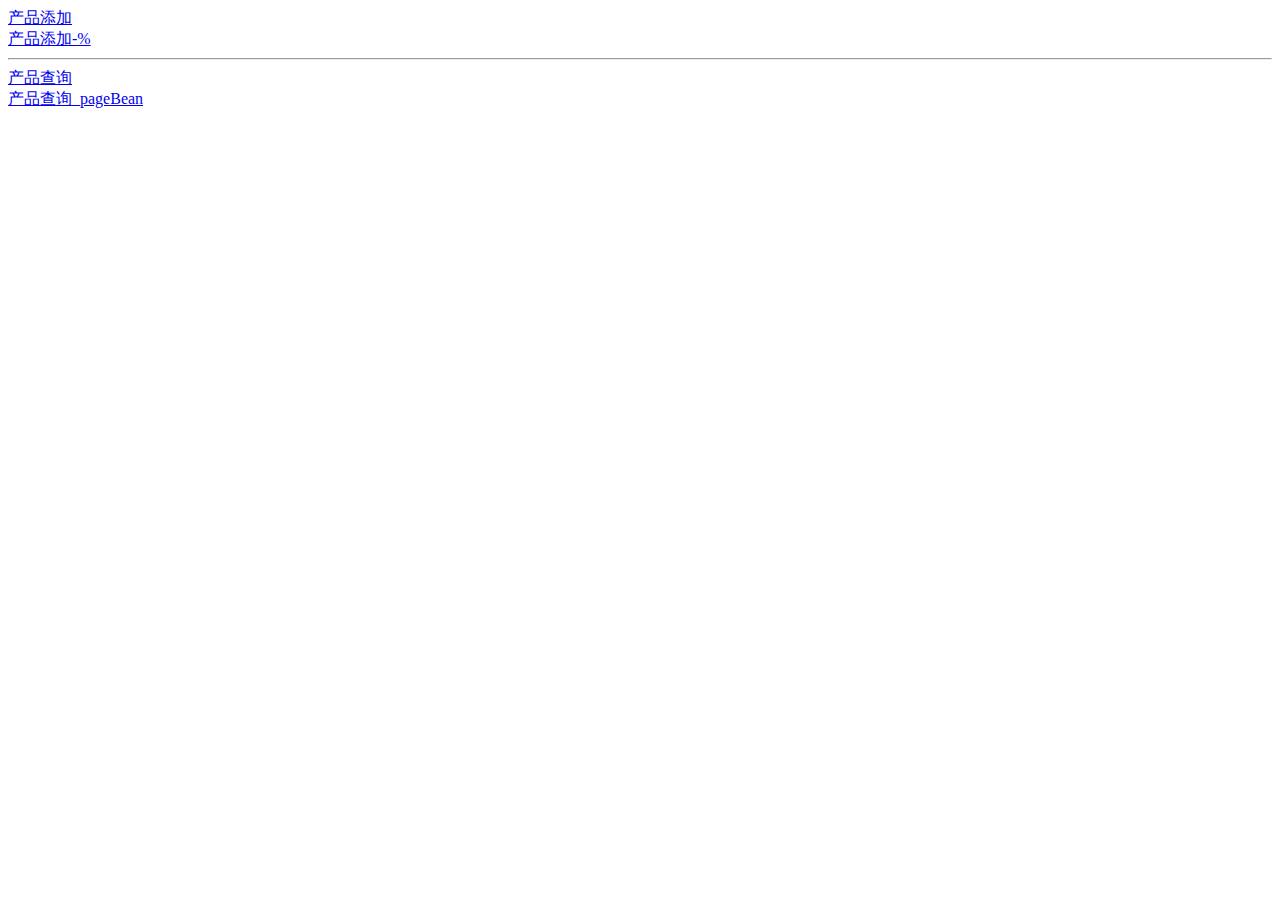
<file: javaweb/WebContent/index.html>
<!DOCTYPE html>
<html>
<head>
<meta charset="UTF-8">
<title>Insert title here</title>
</head>
<body>
		
		<a href="page/product_add.jsp">产品添加</a><br>
		<a href="page/product_add_ajax.html">产品添加-%</a>
		<hr>
		<a href="product?method=getProduct">产品查询</a>
		<br>
		<a href="product?method=getProductByPage">产品查询_pageBean</a>
		
</body>
</html>
</file>
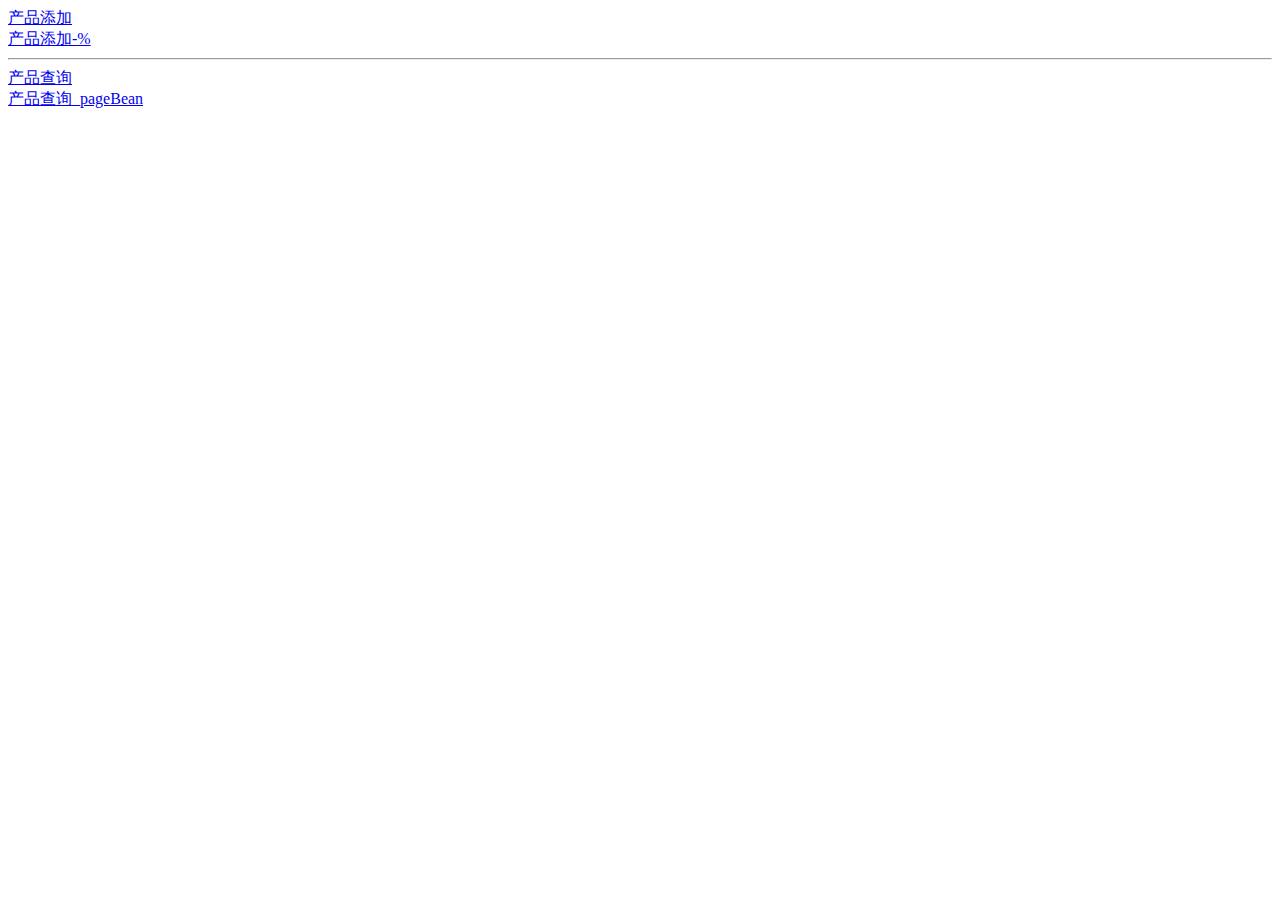
<file: javaweb/WebContent/page/index.html>
<!DOCTYPE html>
<html>
<head>
<meta charset="UTF-8">
<title>Insert title here</title>
</head>
<body>
		
		<a href="product_add.jsp">产品添加</a><br>
		<a href="product_add_ajax.html">产品添加-%</a>
		<hr>
		<a href="product?method=getProduct">产品查询</a>
		<br>
		<a href="product?method=getProductByPage&name=哈哈">产品查询_pageBean</a>
		
</body>
</html>
</file>
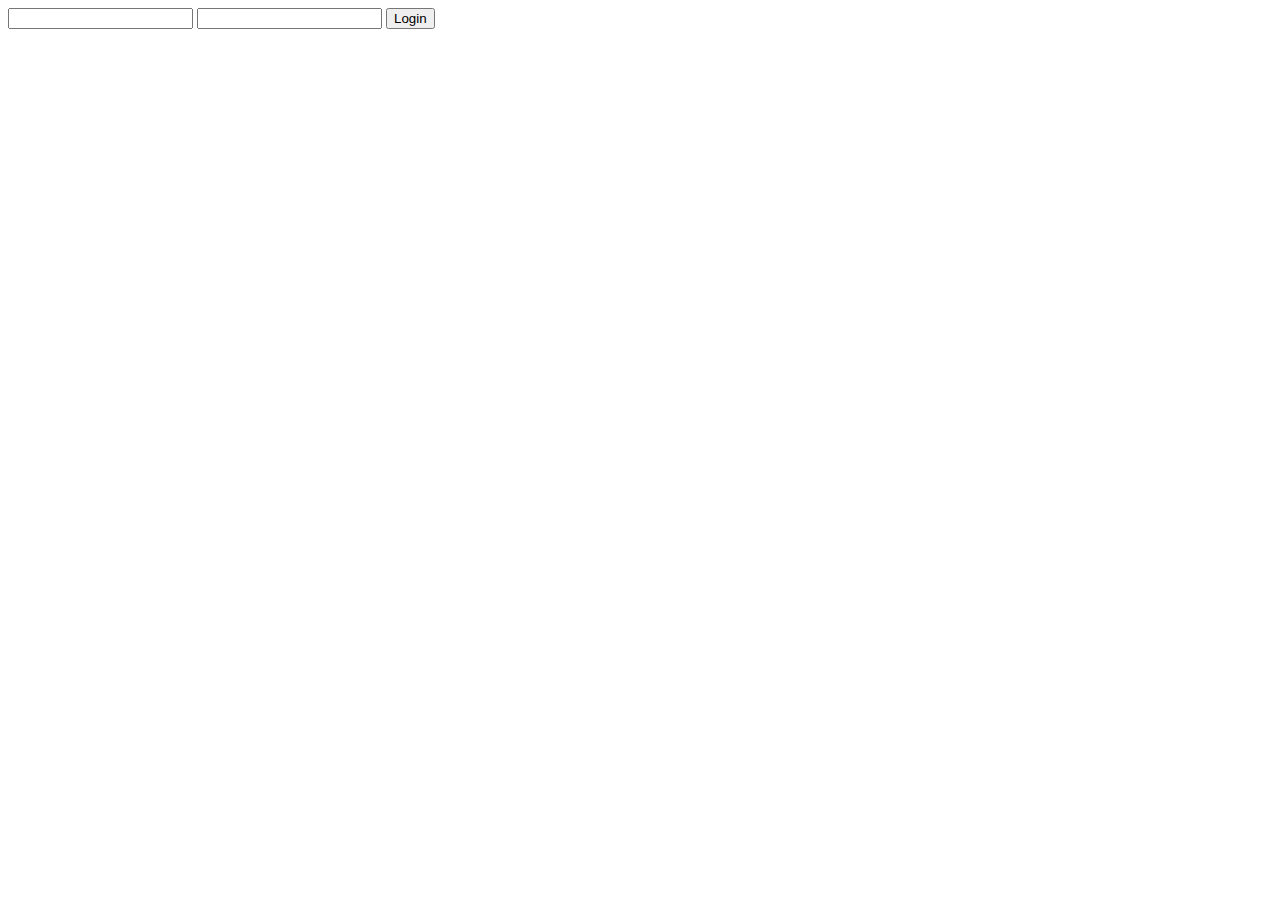
<file: javaweb/WebContent/login.html>
<!DOCTYPE html>
<html>
<head>
<meta charset="UTF-8">
<title>Insert title here</title>
</head>
<body>

	<form action="login" method="post">
	
		<input name="name"/>
		<input name="pwd" type="password"> 
		
		<input type="submit" value="Login">
		
	</form>

</body>
</html>
</file>
